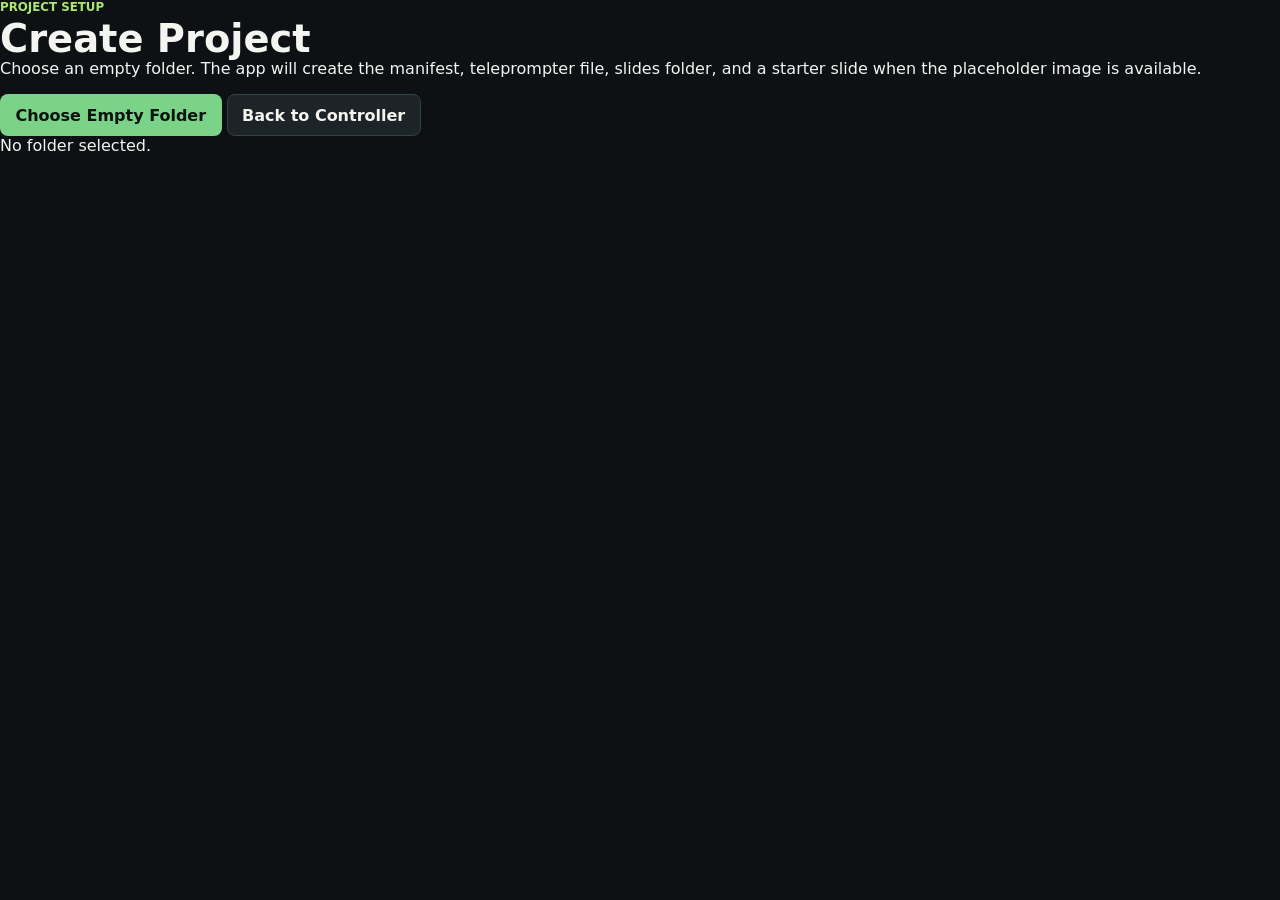
<file: create/index.html>
<!doctype html>
<html lang="en">
  <head>
    <meta charset="utf-8">
    <meta name="viewport" content="width=device-width, initial-scale=1">
    <title>Create Project</title>
    <link rel="stylesheet" href="../styles.css">
  </head>
  <body>
    <main class="create-shell">
      <section class="create-panel">
        <p class="eyebrow">Project Setup</p>
        <h1>Create Project</h1>
        <p class="create-copy">
          Choose an empty folder. The app will create the manifest, teleprompter file, slides folder, and a starter slide when the placeholder image is available.
        </p>
        <div class="create-actions">
          <button id="chooseDirectoryButton" type="button">Choose Empty Folder</button>
          <a class="button-link secondary" href="../">Back to Controller</a>
        </div>
        <p id="createStatus" class="create-status" aria-live="polite">No folder selected.</p>
      </section>
    </main>

    <script src="create.js" defer></script>
  </body>
</html>
</file>
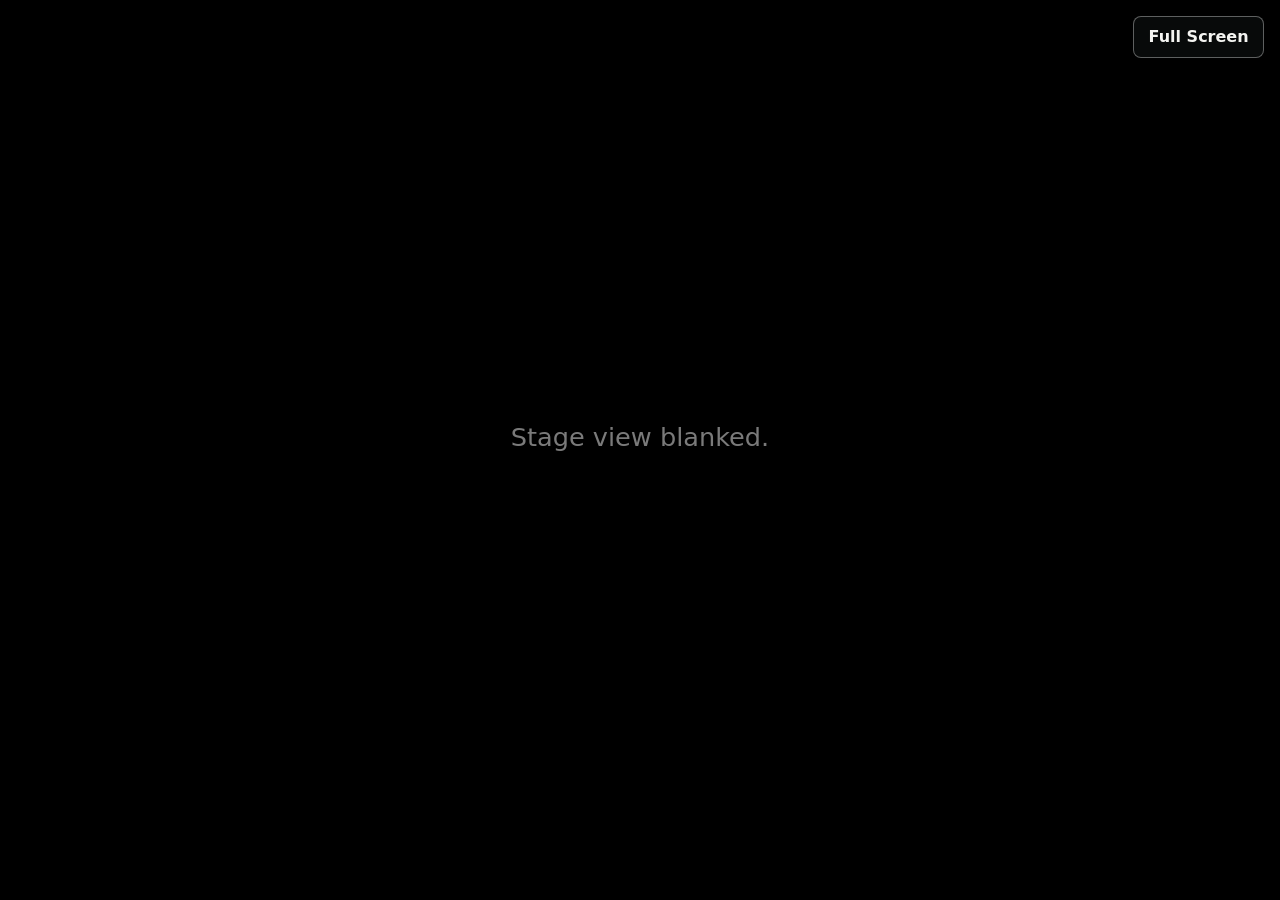
<file: stage.html>
<!doctype html>
<html lang="en">
  <head>
    <meta charset="utf-8">
    <meta name="viewport" content="width=device-width, initial-scale=1">
    <title>Stage View</title>
    <link rel="stylesheet" href="styles.css">
  </head>
  <body class="target-page">
    <button id="stageFullscreenButton" class="stage-fullscreen-button" type="button">Full Screen</button>
    <main id="stageRoot" class="stage-view blank">
      <section id="stageBlank" class="target-blank" aria-live="polite">
        <p>Stage view blanked.</p>
      </section>

      <section id="stageSlide" class="stage-slide-view" hidden>
        <div class="stage-slide-main">
          <img id="stageSlideImage" alt="">
        </div>
        <aside class="stage-rail">
          <div class="stage-clock-block">
            <span>Time</span>
            <strong id="stageClock">--:--</strong>
          </div>
          <div id="stageTimerBlock" class="stage-clock-block">
            <span>Timer</span>
            <strong id="stageTimer">00:00</strong>
          </div>
          <div class="stage-meta">
            <span id="stageSlideCount">Slide 0 of 0</span>
          </div>
          <div class="stage-notes">
            <span id="stageNotesLabel">Notes</span>
            <p id="stageSlideNote">No notes.</p>
          </div>
          <figure class="stage-next-slide">
            <img id="stageNextImage" alt="">
            <figcaption id="stageNextLabel">Next slide</figcaption>
          </figure>
        </aside>
      </section>

      <section id="stagePrompt" class="stage-prompt-view" hidden>
        <div class="stage-topbar">
          <div>
            <span>Time</span>
            <strong id="stagePromptClock">--:--</strong>
          </div>
          <div id="stagePromptTimerBlock">
            <span>Timer</span>
            <strong id="stagePromptTimer">00:00</strong>
          </div>
        </div>
        <div id="stagePromptScroll" class="target-prompt-scroll"></div>
        <div id="stageProgress" class="target-progress target-progress-bottom" hidden>
          <div class="target-progress-track" aria-hidden="true">
            <div id="stageProgressFill" class="target-progress-fill"></div>
          </div>
          <div id="stageProgressPercent" class="target-progress-percent"></div>
        </div>
      </section>

      <section id="stageVideo" class="stage-video-view" hidden>
        <video id="stageVideoPlayer" playsinline></video>
        <div class="stage-video-overlay">
          <div>
            <span>Time</span>
            <strong id="stageVideoClock">--:--</strong>
          </div>
          <div id="stageVideoTimerBlock">
            <span>Timer</span>
            <strong id="stageVideoTimer">00:00</strong>
          </div>
          <div>
            <span>Ends In</span>
            <strong id="stageVideoRemaining">--:--</strong>
          </div>
        </div>
        <p id="stageVideoStatus" class="stage-video-status">No embedded video loaded.</p>
      </section>
    </main>

    <script src="video-store.js" defer></script>
    <script src="stage.js" defer></script>
  </body>
</html>
</file>
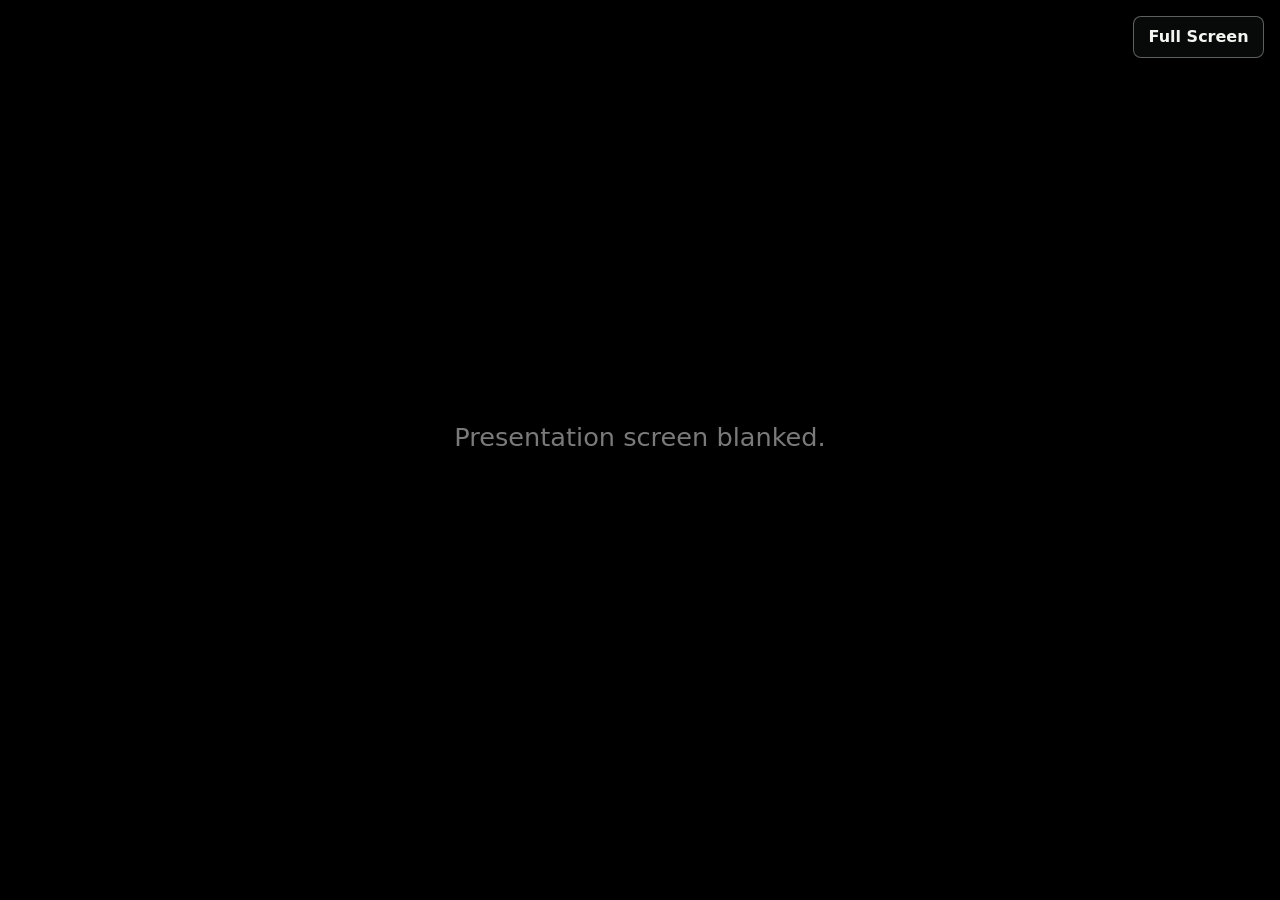
<file: target.html>
<!doctype html>
<html lang="en">
  <head>
    <meta charset="utf-8">
    <meta name="viewport" content="width=device-width, initial-scale=1">
    <title>Presentation Screen</title>
    <link rel="stylesheet" href="styles.css">
  </head>
  <body class="target-page">
    <button id="targetFullscreenButton" class="stage-fullscreen-button" type="button">Full Screen</button>
    <main id="targetStage" class="target-stage blank">
      <section id="targetBlank" class="target-blank" aria-live="polite">
        <p>Presentation screen blanked.</p>
      </section>

      <section id="targetSlide" class="target-slide" hidden>
        <img id="targetSlideImage" alt="">
      </section>

      <section id="targetPrompt" class="target-prompt" hidden>
        <div id="targetPromptScroll" class="target-prompt-scroll"></div>
        <div id="targetProgress" class="target-progress target-progress-bottom" hidden>
          <div class="target-progress-track" aria-hidden="true">
            <div id="targetProgressFill" class="target-progress-fill"></div>
          </div>
          <div id="targetProgressPercent" class="target-progress-percent"></div>
        </div>
      </section>

      <section id="targetVideo" class="target-video" hidden>
        <video id="targetVideoPlayer" playsinline></video>
        <p id="targetVideoStatus" class="target-video-status">No embedded video loaded.</p>
      </section>
    </main>

    <script src="video-store.js" defer></script>
    <script src="target.js" defer></script>
  </body>
</html>
</file>
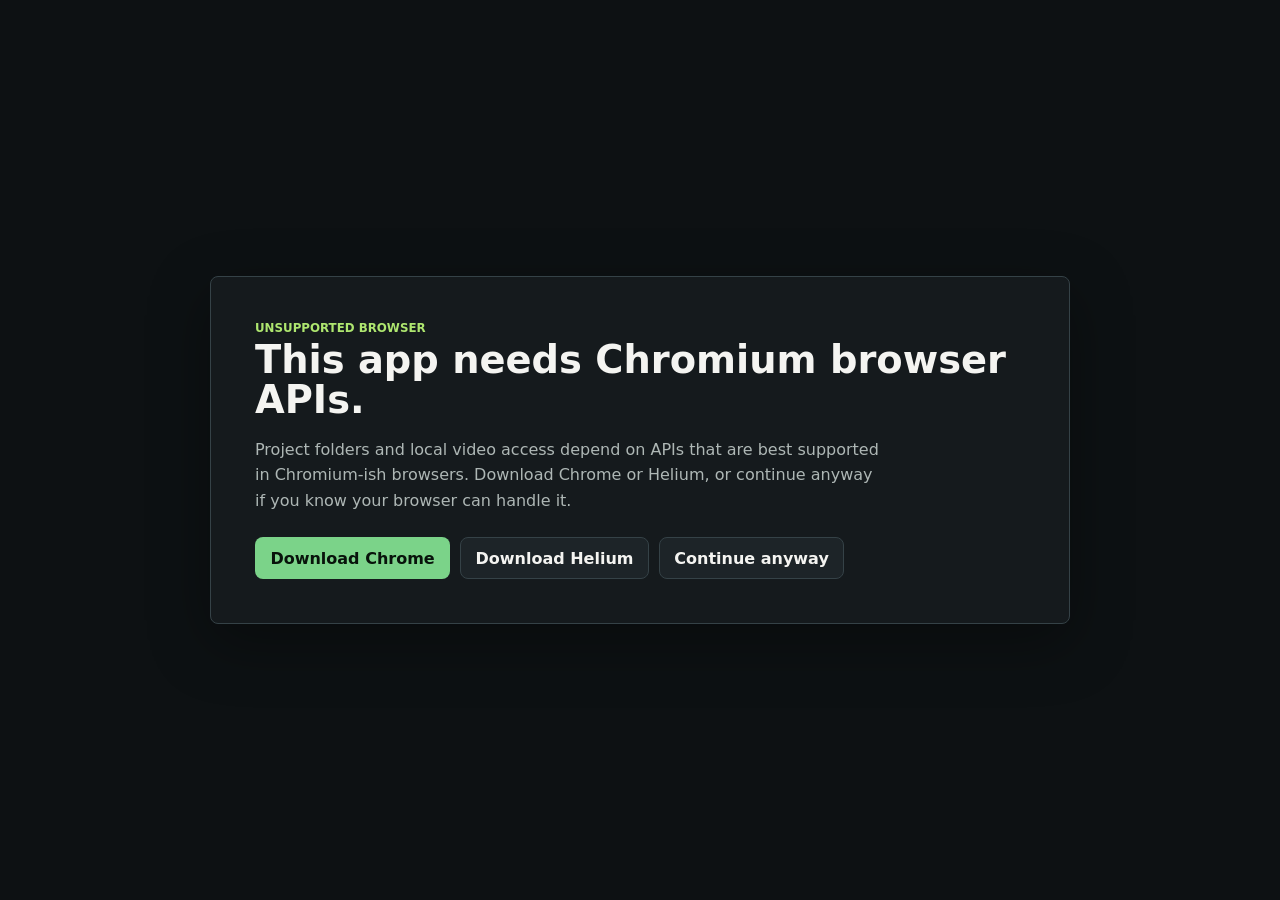
<file: unsupported.html>
<!doctype html>
<html lang="en">
  <head>
    <meta charset="utf-8">
    <meta name="viewport" content="width=device-width, initial-scale=1">
    <title>Unsupported Browser</title>
    <link rel="stylesheet" href="styles.css">
  </head>
  <body>
    <main class="unsupported-shell">
      <section class="unsupported-panel" aria-labelledby="unsupportedTitle">
        <p class="eyebrow">Unsupported browser</p>
        <h1 id="unsupportedTitle">This app needs Chromium browser APIs.</h1>
        <p class="unsupported-copy">
          Project folders and local video access depend on APIs that are best supported in Chromium-ish browsers.
          Download Chrome or Helium, or continue anyway if you know your browser can handle it.
        </p>
        <div class="unsupported-actions">
          <a class="button-link" href="https://www.google.com/chrome/">Download Chrome</a>
          <a class="button-link secondary" href="https://helium.computer/">Download Helium</a>
          <button id="continueAnywayButton" class="secondary" type="button">Continue anyway</button>
        </div>
      </section>
    </main>

    <script src="unsupported.js" defer></script>
  </body>
</html>
</file>
<file: styles.css>
:root {
  color-scheme: dark;
  --bg: #0d1113;
  --surface: #151a1d;
  --surface-2: #1d2428;
  --surface-3: #252d31;
  --text: #f4f4f1;
  --muted: #aeb7b5;
  --line: #354247;
  --accent: #7bd389;
  --accent-strong: #aee66f;
  --danger: #ff7a6e;
  --shadow: rgba(0, 0, 0, 0.34);
}

* {
  box-sizing: border-box;
}

html,
body {
  margin: 0;
  min-height: 100%;
}

body {
  font-family: Inter, ui-sans-serif, system-ui, -apple-system, BlinkMacSystemFont, "Segoe UI", sans-serif;
  background: var(--bg);
  color: var(--text);
}

button,
input,
select,
.button-link {
  font: inherit;
}

button,
.button-link {
  display: inline-flex;
  align-items: center;
  justify-content: center;
  min-height: 40px;
  border: 1px solid transparent;
  border-radius: 8px;
  padding: 0.65rem 0.9rem;
  background: var(--accent);
  color: #08130b;
  font-weight: 750;
  text-decoration: none;
  cursor: pointer;
}

button:hover,
.button-link:hover {
  filter: brightness(1.08);
}

button:disabled {
  cursor: not-allowed;
  opacity: 0.45;
}

button.secondary,
button.tab,
button.icon-button,
button.about-button,
.button-link.secondary {
  color: var(--text);
  background: var(--surface-2);
  border-color: var(--line);
}

button.danger {
  color: #230604;
  background: var(--danger);
}

input {
  width: 100%;
  min-height: 40px;
  border: 1px solid var(--line);
  border-radius: 8px;
  padding: 0.55rem 0.7rem;
  background: #0f1416;
  color: var(--text);
}

select {
  width: 100%;
  min-height: 40px;
  border: 1px solid var(--line);
  border-radius: 8px;
  padding: 0.55rem 0.7rem;
  background: #0f1416;
  color: var(--text);
}

input[type="range"] {
  padding: 0;
}

h1,
h2,
p,
figure {
  margin-top: 0;
}

h1 {
  margin-bottom: 0;
  font-size: clamp(1.6rem, 3vw, 2.45rem);
  line-height: 1.05;
  letter-spacing: 0;
}

h2 {
  margin-bottom: 0;
  font-size: 1.05rem;
  line-height: 1.2;
  letter-spacing: 0;
}

.app-shell {
  width: min(1440px, calc(100% - 28px));
  min-height: 100vh;
  margin: 0 auto;
  padding: 20px 0 28px;
}

.unsupported-shell {
  display: grid;
  place-items: center;
  width: min(860px, calc(100% - 28px));
  min-height: 100vh;
  margin: 0 auto;
  padding: 28px 0;
}

.unsupported-panel {
  width: 100%;
  border: 1px solid var(--line);
  border-radius: 8px;
  background: var(--surface);
  box-shadow: 0 18px 60px var(--shadow);
  padding: clamp(22px, 5vw, 44px);
}

.unsupported-copy {
  max-width: 62ch;
  margin: 16px 0 24px;
  color: var(--muted);
  font-size: 1rem;
  line-height: 1.6;
}

.unsupported-actions {
  display: flex;
  flex-wrap: wrap;
  gap: 10px;
}

.topbar,
.status-strip,
.timer-strip,
.tabs,
.tool-panel {
  border: 1px solid var(--line);
  border-radius: 8px;
  background: var(--surface);
  box-shadow: 0 18px 60px var(--shadow);
}

.topbar {
  display: flex;
  justify-content: space-between;
  align-items: center;
  gap: 18px;
  padding: 18px;
}

.eyebrow {
  margin-bottom: 5px;
  color: var(--accent-strong);
  font-size: 0.74rem;
  font-weight: 850;
  letter-spacing: 0;
  text-transform: uppercase;
}

.project-actions,
.inline-actions,
.remote-pad {
  display: flex;
  flex-wrap: wrap;
  gap: 10px;
}

.topbar-actions {
  display: flex;
  align-items: flex-start;
  gap: 10px;
}

.about-menu {
  position: relative;
}

.about-button {
  min-width: 42px;
  font-size: 1rem;
  font-style: italic;
  font-family: Georgia, "Times New Roman", serif;
}

.about-panel {
  position: absolute;
  top: calc(100% + 10px);
  right: 0;
  z-index: 10;
  display: grid;
  min-width: 220px;
  gap: 10px;
  padding: 12px;
  border: 1px solid var(--line);
  border-radius: 8px;
  background: var(--surface-2);
  box-shadow: 0 18px 60px var(--shadow);
}

.about-panel div {
  display: grid;
  gap: 3px;
}

.about-panel span {
  color: var(--muted);
  font-size: 0.72rem;
  font-weight: 800;
  letter-spacing: 0;
  text-transform: uppercase;
}

.about-panel strong {
  overflow-wrap: anywhere;
  font-size: 0.95rem;
}

.status-strip {
  display: grid;
  grid-template-columns: repeat(4, minmax(0, 1fr));
  gap: 12px;
  margin: 14px 0;
  padding: 12px 14px;
  color: var(--muted);
  font-size: 0.92rem;
}

.status-strip span {
  overflow-wrap: anywhere;
}

.timer-strip {
  display: grid;
  grid-template-columns: minmax(120px, 0.6fr) minmax(140px, 0.7fr) auto minmax(250px, 0.8fr) minmax(170px, 0.75fr) minmax(280px, 1.1fr);
  align-items: end;
  gap: 12px;
  margin-bottom: 14px;
  padding: 12px 14px;
}

.timer-strip label,
.stage-layout-field,
.stage-script-zoom-field {
  display: grid;
  gap: 5px;
  color: var(--muted);
  font-size: 0.86rem;
  font-weight: 760;
}

.timer-strip strong {
  min-width: 100px;
  color: var(--text);
  font-size: 1.8rem;
  line-height: 1;
}

.stage-timer-toggles {
  display: flex;
  flex-wrap: wrap;
  align-items: center;
  gap: 8px 12px;
  color: var(--muted);
  font-size: 0.86rem;
  font-weight: 760;
}

.stage-timer-toggles > span {
  flex-basis: 100%;
}

.stage-timer-toggles .toggle-row {
  margin: 0;
}

.stage-script-zoom-field {
  grid-template-columns: 1fr auto;
}

.stage-script-zoom-field input {
  grid-column: 1 / -1;
}

.tabs {
  display: flex;
  gap: 8px;
  padding: 8px;
}

.tab {
  flex: 1;
}

.tab.active {
  color: #08130b;
  background: var(--accent);
}

#launchButton.active,
#blankPresentationButton.active,
#closePresentationButton.active,
#launchStageButton.active,
#blankStageButton.active,
#closeStageButton.active,
#startPromptButton.active,
#pausePromptButton.active,
#timerStartButton.active,
#timerPauseButton.active {
  color: #08130b;
  background: var(--accent);
}

.view-panel {
  display: none;
  margin-top: 14px;
}

.view-panel.active {
  display: block;
}

.workspace-grid {
  display: grid;
  grid-template-columns: minmax(0, 1.45fr) minmax(300px, 0.55fr);
  gap: 14px;
}

.tool-panel {
  min-height: 280px;
  padding: 16px;
}

.side-panel {
  max-height: calc(100vh - 220px);
  overflow: auto;
}

.section-heading {
  display: flex;
  justify-content: space-between;
  align-items: flex-start;
  gap: 14px;
  margin-bottom: 14px;
}

.icon-button {
  width: 42px;
  padding: 0;
  font-size: 1.7rem;
  line-height: 1;
}

.slide-preview {
  position: relative;
  display: grid;
  place-items: center;
  width: 100%;
  aspect-ratio: 16 / 9;
  overflow: hidden;
  border: 1px solid var(--line);
  border-radius: 8px;
  background: #050708;
}

.slide-preview img {
  width: 100%;
  height: 100%;
  object-fit: contain;
}

.slide-preview figcaption {
  color: var(--muted);
}

.note-text {
  margin: 14px 0 0;
  color: var(--muted);
  line-height: 1.55;
  white-space: pre-wrap;
}

.slide-list,
.playlist-list {
  display: grid;
  gap: 8px;
}

.slide-list-item,
.playlist-item {
  display: grid;
  width: 100%;
  min-height: 52px;
  justify-items: start;
  gap: 4px;
  padding: 10px;
  color: var(--text);
  text-align: left;
  background: var(--surface-2);
  border-color: var(--line);
}

.slide-list-item.active,
.playlist-item.active {
  border-color: var(--accent);
  background: #1f3026;
}

.slide-list-item span {
  color: var(--muted);
  font-size: 0.85rem;
  font-weight: 500;
}

.prompt-controls,
.config-grid {
  display: grid;
  grid-template-columns: minmax(120px, 0.35fr) minmax(180px, 1fr) auto;
  align-items: center;
  gap: 10px;
  margin-bottom: 14px;
}

.prompt-controls span,
.config-grid label {
  color: var(--muted);
  font-size: 0.9rem;
  font-weight: 700;
}

.config-grid {
  grid-template-columns: repeat(3, minmax(120px, 1fr)) auto;
  align-items: end;
}

.config-grid label {
  display: grid;
  gap: 6px;
}

.progress-controls {
  display: flex;
  grid-column: 1 / -1;
  flex-wrap: wrap;
  align-items: center;
  gap: 10px 14px;
  padding-top: 2px;
}

.progress-controls .progress-toggle {
  margin: 0;
}

.progress-position-field {
  display: flex;
  align-items: center;
  gap: 8px;
  color: var(--muted);
  font-size: 0.9rem;
  font-weight: 700;
}

.teleprompter-scroll {
  --prompt-font-size: 32px;
  --prompt-zoom: 1;
  height: min(58vh, 680px);
  overflow: auto;
  border: 1px solid var(--line);
  border-radius: 8px;
  padding: 34vh 22px 46vh;
  background: #0a0d0e;
  scroll-behavior: auto;
}

.prompt-content {
  font-size: var(--prompt-font-size);
  line-height: 1.42;
  zoom: var(--prompt-zoom);
}

.prompt-block {
  margin: 0;
  padding: 10px 12px;
  border-left: 4px solid transparent;
  color: var(--text);
}

.prompt-block.active {
  border-left-color: var(--accent);
  background: #1e2a22;
}

.prompt-block > :first-child,
.target-prompt-block > :first-child {
  margin-top: 0;
}

.prompt-block > :last-child,
.target-prompt-block > :last-child {
  margin-bottom: 0;
}

.prompt-block h1,
.prompt-block h2,
.prompt-block h3,
.target-prompt-block h1,
.target-prompt-block h2,
.target-prompt-block h3 {
  line-height: 1.1;
}

.prompt-block h1,
.target-prompt-block h1 {
  font-size: 1.55em;
}

.prompt-block h2,
.target-prompt-block h2 {
  font-size: 1.35em;
}

.prompt-block h3,
.target-prompt-block h3 {
  font-size: 1.18em;
}

.prompt-block blockquote,
.target-prompt-block blockquote {
  margin-inline: 0;
  padding-left: 1em;
  border-left: 0.18em solid currentColor;
  color: var(--muted);
}

.prompt-block code,
.target-prompt-block code {
  padding: 0.08em 0.24em;
  border-radius: 4px;
  background: rgba(255, 255, 255, 0.12);
}

.prompt-block a,
.target-prompt-block a {
  color: inherit;
}

.remote-pad {
  margin-top: 16px;
}

.remote-pad button {
  flex: 1 1 120px;
}

.stack-switcher {
  display: flex;
  flex-wrap: wrap;
  gap: 12px;
  margin-bottom: 14px;
  padding: 10px 12px;
  border: 1px solid var(--line);
  border-radius: 8px;
  background: var(--surface-2);
}

.stack-switcher .toggle-row {
  margin: 0;
}

.compact-heading {
  margin-top: 16px;
}

.embedded-video-panel {
  display: grid;
  gap: 12px;
}

.embedded-video-player {
  width: 100%;
  aspect-ratio: 16 / 9;
  border: 1px solid var(--line);
  border-radius: 8px;
  background: #050708;
}

.video-scrubber {
  display: grid;
  grid-template-columns: auto minmax(160px, 1fr) auto;
  align-items: center;
  gap: 10px;
  color: var(--muted);
  font-weight: 760;
}

.advanced {
  margin-top: 18px;
  color: var(--muted);
}

.advanced summary {
  cursor: pointer;
  font-weight: 750;
}

.toggle-row {
  display: flex;
  align-items: center;
  gap: 10px;
  margin-top: 12px;
}

.toggle-row input {
  width: auto;
  min-height: auto;
}

.target-page {
  overflow: hidden;
  background: #000;
}

.target-stage {
  width: 100vw;
  height: 100vh;
  overflow: hidden;
  background: #000;
  color: #f2f2f2;
}

.target-blank {
  display: grid;
  width: 100%;
  height: 100%;
  place-items: center;
  color: #7a7a7a;
  font-size: clamp(1rem, 2vw, 1.6rem);
}

.target-slide {
  width: 100%;
  height: 100%;
  background: #000;
}

.target-slide img {
  width: 100%;
  height: 100%;
  object-fit: contain;
}

.target-prompt {
  position: relative;
  width: 100%;
  height: 100%;
  background: #111;
  filter: grayscale(1);
}

.target-video {
  position: relative;
  width: 100%;
  height: 100%;
  background: #000;
}

.target-video video {
  width: 100%;
  height: 100%;
  object-fit: contain;
  background: #000;
}

.target-video-status,
.stage-video-status {
  position: absolute;
  inset: auto 5vw 6vh;
  color: #d8d8d8;
  font-size: clamp(1.2rem, 2.3vw, 2.4rem);
  font-weight: 800;
  text-align: center;
}

.target-prompt-scroll {
  --target-prompt-font-size: 32px;
  --target-prompt-zoom: 1;
  height: 100%;
  overflow: hidden;
  padding: 34vh 7vw 46vh;
}

.target-prompt-content {
  font-size: var(--target-prompt-font-size);
  line-height: 1.28;
  zoom: var(--target-prompt-zoom);
}

.target-prompt-block {
  margin: 0;
  padding: 1.4vh 1.2vw;
  border-left: 0.35vw solid transparent;
  color: #f2f2f2;
}

.target-prompt-block.active {
  border-left-color: #fff;
  background: #303030;
}

.target-progress {
  position: absolute;
  left: 0;
  z-index: 4;
  width: 100%;
  pointer-events: none;
}

.target-progress-top {
  top: 0;
}

.target-progress-bottom {
  bottom: 0;
}

.target-progress-track {
  width: 100%;
  height: 6px;
  background: rgba(255, 255, 255, 0.2);
}

.target-progress-fill {
  width: 0%;
  height: 100%;
  background: #fff;
}

.target-progress-percent {
  position: fixed;
  right: 1.4vw;
  color: #fff;
  font-size: clamp(18px, 2vw, 34px);
  font-weight: 800;
  line-height: 1;
  text-shadow: 0 1px 8px rgba(0, 0, 0, 0.75);
}

.target-progress-top .target-progress-percent {
  top: 1.2vh;
  bottom: auto;
}

.target-progress-bottom .target-progress-percent {
  top: auto;
  bottom: 1.2vh;
}

.stage-view {
  width: 100vw;
  height: 100vh;
  overflow: hidden;
  background: #000;
  color: #f4f4f1;
}

.stage-fullscreen-button {
  position: fixed;
  top: 16px;
  right: 16px;
  z-index: 20;
  border-color: rgba(255, 255, 255, 0.35);
  background: rgba(10, 12, 12, 0.84);
  color: #f4f4f1;
  box-shadow: 0 10px 24px rgba(0, 0, 0, 0.32);
}

.stage-fullscreen-button:hover {
  background: rgba(28, 32, 32, 0.94);
}

.stage-fullscreen-active .stage-fullscreen-button {
  opacity: 0;
}

.stage-fullscreen-active .stage-fullscreen-button:hover,
.stage-fullscreen-active .stage-fullscreen-button:focus,
.stage-fullscreen-active .stage-fullscreen-button:focus-visible {
  opacity: 1;
}

.stage-slide-view {
  --stage-script-zoom: 1;
  display: grid;
  grid-template-columns: minmax(0, 4fr) minmax(340px, 1.15fr);
  width: 100%;
  height: 100%;
  background: #000;
}

.stage-slide-view.script-focus {
  grid-template-columns: minmax(0, 2.8fr) minmax(280px, 0.8fr);
  background: #101314;
}

.stage-slide-view.script-focus .stage-slide-main {
  order: 2;
  align-content: start;
  padding: 3vh 2vw;
  background: #101314;
}

.stage-slide-view.script-focus .stage-slide-main img {
  max-height: 28vh;
  border: 1px solid rgba(255, 255, 255, 0.18);
  background: #000;
  opacity: 0.82;
}

.stage-slide-view.script-focus .stage-rail {
  order: 1;
  grid-template-rows: auto auto auto minmax(0, 1fr) minmax(12vh, 0.24fr);
  border-right: 1px solid rgba(255, 255, 255, 0.2);
  border-left: 0;
  background: #050708;
}

.stage-slide-view.script-focus .stage-notes {
  display: flex;
  min-height: 0;
  flex-direction: column;
}

.stage-slide-view.script-focus .stage-notes p {
  flex: 1;
  overflow: auto;
  color: #fff;
  font-size: clamp(1.45rem, calc(2.1vw * var(--stage-script-zoom)), 3.6rem);
  font-weight: 780;
  line-height: 1.16;
}

.stage-slide-view.script-focus .stage-next-slide {
  min-height: 12vh;
  opacity: 0.72;
}

.stage-slide-main {
  display: grid;
  place-items: center;
  min-width: 0;
  min-height: 0;
  background: #000;
}

.stage-slide-main img,
.stage-next-slide img {
  width: 100%;
  height: 100%;
  object-fit: contain;
}

.stage-rail {
  display: grid;
  grid-template-rows: auto auto auto minmax(0, 1fr) auto;
  gap: 2vh;
  min-width: 0;
  min-height: 0;
  padding: 3vh 2vw;
  border-left: 1px solid rgba(255, 255, 255, 0.2);
  background: #101314;
}

.stage-clock-block,
.stage-topbar div,
.stage-video-overlay div {
  display: grid;
  gap: 0.4vh;
}

.stage-clock-block span,
.stage-topbar span,
.stage-video-overlay span,
.stage-notes span,
.stage-meta {
  color: #aeb7b5;
  font-size: clamp(0.9rem, 1.25vw, 1.5rem);
  font-weight: 850;
  letter-spacing: 0;
  text-transform: uppercase;
}

.stage-clock-block strong,
.stage-topbar strong,
.stage-video-overlay strong {
  font-size: clamp(2.4rem, 5vw, 6.2rem);
  line-height: 0.95;
}

.stage-notes {
  min-height: 0;
  overflow: hidden;
}

.stage-notes p {
  margin: 1vh 0 0;
  color: #f4f4f1;
  font-size: clamp(1.7rem, 2.7vw, 4.5rem);
  font-weight: 760;
  line-height: 1.08;
  white-space: pre-wrap;
}

.stage-next-slide {
  display: grid;
  grid-template-rows: minmax(0, 1fr) auto;
  gap: 1vh;
  min-height: 18vh;
  margin: 0;
}

.stage-next-slide figcaption {
  overflow: hidden;
  color: #d8d8d8;
  font-size: clamp(1rem, 1.25vw, 1.7rem);
  font-weight: 800;
  line-height: 1.15;
  text-overflow: ellipsis;
  white-space: nowrap;
}

.stage-prompt-view {
  position: relative;
  width: 100%;
  height: 100%;
  background: #111;
  filter: grayscale(1);
}

.stage-topbar {
  position: absolute;
  top: 0;
  left: 0;
  z-index: 5;
  display: flex;
  gap: 4vw;
  padding: 2vh 3vw;
  background: linear-gradient(to bottom, rgba(0, 0, 0, 0.82), rgba(0, 0, 0, 0));
}

.stage-prompt-view .target-prompt-scroll {
  padding-top: 38vh;
}

.stage-prompt-view .target-progress {
  z-index: 7;
}

.stage-video-view {
  position: relative;
  width: 100%;
  height: 100%;
  background: #000;
}

.stage-video-view video {
  width: 100%;
  height: 100%;
  object-fit: contain;
  background: #000;
}

.stage-video-overlay {
  position: absolute;
  top: 2vh;
  left: 2vw;
  right: 2vw;
  z-index: 4;
  display: grid;
  grid-template-columns: repeat(3, auto);
  justify-content: space-between;
  gap: 2vw;
  padding: 1.5vh 2vw;
  background: rgba(0, 0, 0, 0.72);
}

[hidden] {
  display: none !important;
}

@media (max-width: 900px) {
  .topbar,
  .workspace-grid,
  .status-strip,
  .timer-strip,
  .config-grid,
  .prompt-controls {
    grid-template-columns: 1fr;
  }

  .topbar {
    align-items: stretch;
    flex-direction: column;
  }

  .topbar-actions {
    display: grid;
    grid-template-columns: 1fr auto;
    width: 100%;
  }

  .project-actions {
    display: grid;
    grid-template-columns: 1fr;
  }

  .about-menu {
    justify-self: end;
  }

  .workspace-grid {
    display: grid;
  }

  .side-panel {
    max-height: none;
  }
}
</file>
